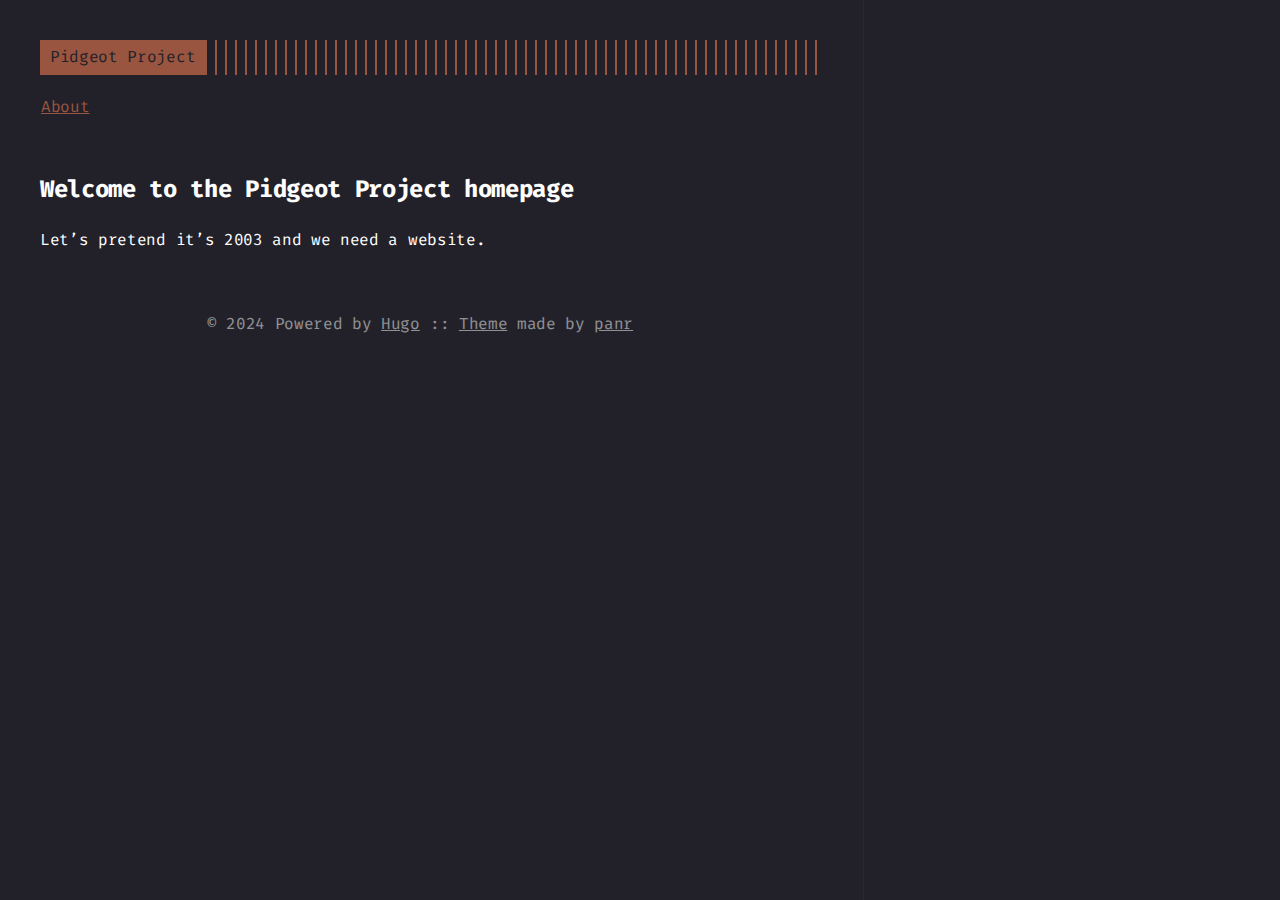
<file: index.html>
<!DOCTYPE html>
<html lang="en">
<head>
	<meta name="generator" content="Hugo 0.133.1">
  
    <title>Pidgeot Project</title>
  
  <meta http-equiv="content-type" content="text/html; charset=utf-8">
<meta name="viewport" content="width=device-width, initial-scale=1.0">
<meta name="description" content="A simple, retro theme for Hugo" />
<meta name="keywords" content="" />

  <meta name="robots" content="noodp" />

<link rel="canonical" href="/" />


  





  
  <link rel="stylesheet" href="/css/buttons.min.3be0bba9fe18b5b77c8fe97175a5ff803eb3b8d6b94a4c43e6c842bc229040f1.css">

  
  <link rel="stylesheet" href="/css/code.min.00125962708925857e7b66dbc58391d55be1191a3d0ce2034de8c9cd2c481c36.css">

  
  <link rel="stylesheet" href="/css/fonts.min.90c955c31dd7c0e05aae3d4f583d4d8a2af799d69c961337eaf2a825063a55dd.css">

  
  <link rel="stylesheet" href="/css/footer.min.2e3eb191baee58dd05a9f0104ac1fab0827bca7c64dafe0b2579f934c33a1d69.css">

  
  <link rel="stylesheet" href="/css/gist.min.a751e8b0abe1ba8bc53ced52a38b19d8950fe78ca29454ea8c2595cf26aad5c0.css">

  
  <link rel="stylesheet" href="/css/header.min.b6fb4423cf82a9f9d7abc9cd010223fa3d70a6526a3f28f8e17d814c06e18f9e.css">

  
  <link rel="stylesheet" href="/css/main.min.1d8be2dd1b5de9fdaed058c8c59fcf4485f36619574abfb47ed0cfda4812c16d.css">

  
  <link rel="stylesheet" href="/css/menu.min.83637a90d903026bc280d3f82f96ceb06c5fc72b7c1a8d686afb5bbf818a29f7.css">

  
  <link rel="stylesheet" href="/css/pagination.min.82f6400eae7c7c6dc3c866733c2ec0579e4089608fea69400ff85b3880aa0d3c.css">

  
  <link rel="stylesheet" href="/css/post.min.ae96bd858b485e91dd4d30f50f4298bdc371cb1a2a55dcfa043d76a6c95b59b0.css">

  
  <link rel="stylesheet" href="/css/prism.min.9023bbc24533d09e97a51a0a42a5a7bfe4c591ae167c5551fb1d2191d11977c0.css">

  
  <link rel="stylesheet" href="/css/syntax.min.cc789ed9377260d7949ea4c18781fc58959a89287210fe4edbff44ebfc1511b6.css">

  
  <link rel="stylesheet" href="/css/terminal.min.fa7e148bd9d175a5fda1e62ea44a0e535f3bb05f7634ec615154cccbe71b3a9a.css">

  
  <link rel="stylesheet" href="/css/terms.min.b81791663c3790e738e571cdbf802312390d30e4b1d8dc9d814a5b5454d0ac11.css">




<link rel="stylesheet" href="/style.css">


<link rel="shortcut icon" href="/favicon.png">
<link rel="apple-touch-icon" href="/apple-touch-icon.png">


<meta name="twitter:card" content="summary" />



<meta property="og:locale" content="en" />
<meta property="og:type" content="website" />
<meta property="og:title" content="Pidgeot Project">
<meta property="og:description" content="A simple, retro theme for Hugo" />
<meta property="og:url" content="/" />
<meta property="og:site_name" content="Pidgeot Project" />

  <meta property="og:image" content="/og-image.png">

<meta property="og:image:width" content="1200">
<meta property="og:image:height" content="627">





  <link href="/index.xml" rel="alternate" type="application/rss+xml" title="Pidgeot Project" />









</head>
<body>


<div class="container">

  <header class="header">
  <div class="header__inner">
    <div class="header__logo">
      <a href="/">
  <div class="logo">
    Pidgeot Project
  </div>
</a>

    </div>
    
      <ul class="menu menu--mobile">
  <li class="menu__trigger">Menu&nbsp;▾</li>
  <li>
    <ul class="menu__dropdown">
      
        
          <li><a href="/about">About</a></li>
        
      
      
    </ul>
  </li>
</ul>

    
    
  </div>
  
    <nav class="navigation-menu">
  <ul class="navigation-menu__inner menu--desktop">
    
      
        
          <li><a href="/about" >About</a></li>
        
      
    
  </ul>
</nav>

  
</header>


  <div class="content">
    
  <main aria-role="main">
    <header class="home-page-header">
      <h1></h1>
      
    </header>
    <div class="home-page-content">
      
      <h2 id="welcome-to-the-pidgeot-project-homepage">Welcome to the Pidgeot Project homepage</h2>
<p>Let&rsquo;s pretend it&rsquo;s 2003 and we need a website.</p>

    </div>
    <div>
      
    </div>
  </main>

  </div>

  
    <footer class="footer">
  <div class="footer__inner">
    
      <div class="copyright">
        <span>© 2024 Powered by <a href="https://gohugo.io">Hugo</a></span>
    
      <span>:: <a href="https://github.com/panr/hugo-theme-terminal" target="_blank">Theme</a> made by <a href="https://github.com/panr" target="_blank">panr</a></span>
      </div>
  </div>
</footer>






<script type="text/javascript" src="/bundle.min.js"></script>





  
</div>

</body>
</html>
</file>
<file: css/buttons.min.3be0bba9fe18b5b77c8fe97175a5ff803eb3b8d6b94a4c43e6c842bc229040f1.css>
.button-container{display:table;margin-left:auto;margin-right:auto}button,.button,a.button{position:relative;display:inline-flex;align-items:center;justify-content:center;padding:8px 18px;margin:5px 0;text-decoration:none;text-align:center;border-radius:8;font:inherit;font-weight:700;appearance:none;cursor:pointer;outline:none}button.outline,.button.outline,a.button.outline{background:0 0;box-shadow:none;padding:8px 18px}button.outline :hover,.button.outline :hover,a.button.outline :hover{transform:none;box-shadow:none}button.link,.button.link,a.button.link{background:0 0;font-size:1rem}button.small,.button.small,a.button.small{font-size:.8rem}button.wide,.button.wide,a.button.wide{min-width:200px;padding:14px 24px}a.button.inline{background:0 0;color:var(--accent);padding:initial;margin:initial;border:initial;font-weight:initial;text-decoration:none}a.button.inline:active,a.button.inline:hover{background:0 0}a.button.inline:before{content:"["}a.button.inline:after{content:"]"}a.button.inline.prev:before{content:"← ["}a.button.inline.next:after{content:"] →"}a.read-more,a.read-more:hover,a.read-more:active{display:inline-flex;border:none;background:0 0;box-shadow:none;padding:0;max-width:100%;text-decoration:none}.code-toolbar{margin-bottom:20px}.code-toolbar .toolbar-item a{position:relative;display:inline-flex;align-items:center;justify-content:center;padding:3px 8px;margin-bottom:5px;text-decoration:none;text-align:center;font-size:13px;font-weight:500;border-radius:8px;border:1px solid transparent;appearance:none;cursor:pointer;outline:none}
</file>
<file: css/code.min.00125962708925857e7b66dbc58391d55be1191a3d0ce2034de8c9cd2c481c36.css>
pre{margin:20px 0}.code-toolbar{position:relative;margin:20px 0;border:1px solid color-mix(in srgb,var(--accent) 10%,transparent)}.code-toolbar+.code-toolbar,.code-toolbar+.highlight,.code-toolbar+.highlight .code-toolbar{border-top:0;margin-top:-20px}.code-toolbar pre,.code-toolbar code{border:none}.code-toolbar code{display:block;color:color-mix(in srgb,var(--accent) 50%,var(--foreground))}.code-toolbar>.toolbar button{font-size:.8em!important;font-weight:700!important;background:var(--accent)!important;color:var(--background)!important;border-radius:var(--radius)!important;box-shadow:none!important;border:1px solid var(--background)!important;margin:6px!important;padding:10px!important;user-select:none}.collapsable-code{position:relative;width:100%;margin:40px 0}.collapsable-code input[type=checkbox]{position:absolute;visibility:hidden}.collapsable-code input[type=checkbox]:checked~pre,.collapsable-code input[type=checkbox]:checked~.code-toolbar pre{display:none}.collapsable-code input[type=checkbox]:checked~.code-toolbar{padding:0;border-top:none}.collapsable-code input[type=checkbox]:checked~.code-toolbar .toolbar{display:none}.collapsable-code input[type=checkbox]:checked~label .collapsable-code__toggle::after{content:attr(data-label-expand)}.collapsable-code label{position:relative;display:flex;justify-content:space-between;min-width:30px;min-height:30px;margin:0;border-bottom:1px solid var(--accent);cursor:pointer}.collapsable-code__title{flex:1;color:var(--accent);padding:3px 10px;text-overflow:ellipsis;white-space:nowrap;overflow:hidden}.collapsable-code__language{color:var(--accent);border:1px solid var(--accent);border-bottom:none;text-transform:uppercase;padding:3px 10px}.collapsable-code__toggle{color:var(--accent);font-size:16px;padding:3px 10px}.collapsable-code__toggle::after{content:attr(data-label-collapse)}.collapsable-code pre{margin-top:0}.collapsable-code pre::first-line{line-height:0}.collapsable-code .code-toolbar{margin:0}
</file>
<file: css/fonts.min.90c955c31dd7c0e05aae3d4f583d4d8a2af799d69c961337eaf2a825063a55dd.css>
@font-face{font-display:swap;font-family:fira code;font-style:normal;font-weight:400;src:url(../fonts/FiraCode-Regular.woff)format("woff")}@font-face{font-display:swap;font-family:fira code;font-style:normal;font-weight:800;src:url(../fonts/FiraCode-Bold.woff)format("woff")}
</file>
<file: css/footer.min.2e3eb191baee58dd05a9f0104ac1fab0827bca7c64dafe0b2579f934c33a1d69.css>
.footer{padding:40px 0;flex-grow:0;opacity:.5}.footer__inner{display:flex;align-items:center;justify-content:space-between;margin:0;width:760px;max-width:100%}.footer a{color:inherit}.footer .copyright{display:flex;flex-flow:row wrap;flex:1;align-items:center;font-size:1rem;justify-content:center}.footer .copyright--user{margin:auto;text-align:center}.footer .copyright>*:first-child:not(:only-child){margin-right:10px}.footer .copyright span{white-space:nowrap}@media(max-width:900px){.footer__inner{flex-direction:column}}
</file>
<file: css/gist.min.a751e8b0abe1ba8bc53ced52a38b19d8950fe78ca29454ea8c2595cf26aad5c0.css>
body .gist .blob-num,body .gist .blob-code-inner{border:none}
</file>
<file: css/header.min.b6fb4423cf82a9f9d7abc9cd010223fa3d70a6526a3f28f8e17d814c06e18f9e.css>
.header{display:flex;flex-direction:column;position:relative}.header__inner{display:flex;align-items:center;justify-content:space-between}.header__logo{display:flex;flex:1}.header__logo::after{content:"";background:repeating-linear-gradient(90deg,var(--accent),var(--accent) 2px,transparent 0,transparent 10px);display:block;width:100%;right:10px}.header__logo a{flex:none;max-width:100%;text-decoration:none}.logo{display:flex;align-items:center;text-decoration:none;background:var(--accent);color:var(--background);padding:5px 10px}@media print{.header{display:none}}
</file>
<file: css/main.min.1d8be2dd1b5de9fdaed058c8c59fcf4485f36619574abfb47ed0cfda4812c16d.css>
html{box-sizing:border-box}*,*::before,*::after{box-sizing:inherit}body{margin:0;padding:0;font-family:fira code,Monaco,Consolas,ubuntu mono,monospace;font-size:1rem;line-height:1.54;letter-spacing:-.02em;background-color:var(--background);color:var(--foreground);text-rendering:optimizelegibility;-webkit-font-smoothing:antialiased;font-feature-settings:"liga","tnum","zero","ss01","locl";font-variant-ligatures:contextual;-webkit-overflow-scrolling:touch;text-size-adjust:100%}.headings--one-size h1,.headings--one-size h2,.headings--one-size h3,.headings--one-size h4,.headings--one-size h5,.headings--one-size h6{font-size:1.4rem;line-height:1.3;margin:20px 0}.headings--one-size~h1:first-child,.headings--one-size~h2:first-child,.headings--one-size~h3:first-child,.headings--one-size~h4:first-child,.headings--one-size~h5:first-child,.headings--one-size~h6:first-child{margin-top:20px}img.left{margin-right:auto}img.center{margin-left:auto;margin-right:auto}img.right{margin-left:auto}figure.left{margin-right:auto}figure.center{margin-left:auto;margin-right:auto}figure.right{margin-left:auto}figure figcaption.left{text-align:left}figure figcaption.center{text-align:center}figure figcaption.right{text-align:right}blockquote.twitter-tweet{position:relative;background:var(--background);font:inherit;color:inherit;border:1px solid var(--accent);padding-top:60px}blockquote.twitter-tweet a{color:var(--accent);text-decoration:underline}blockquote.twitter-tweet::before{content:"> From X:";position:absolute;top:20px;left:20px;color:var(--accent);font-weight:700}.container{display:flex;flex-direction:column;padding:40px;max-width:864px;min-height:100vh;border-right:1px solid color-mix(in srgb,var(--accent) 10%,transparent)}.container.full,.container.center{border:none;margin:0 auto}.container.full{max-width:100%}.content{display:flex;flex-direction:column}.hidden{display:none}.__h_video{padding-bottom:58.23%!important;overflow:visible!important}iframe[src*="youtube.com"]{border:8px solid var(--accent)!important;padding:8px!important}@media(max-width:684px){body{font-size:1rem}.container{padding:20px}ul,ol{margin-left:20px}}@media print{.container{display:initial}.content{display:initial}}
</file>
<file: css/menu.min.83637a90d903026bc280d3f82f96ceb06c5fc72b7c1a8d686afb5bbf818a29f7.css>
.navigation-menu{display:flex;align-items:flex-start;justify-content:space-between;margin:20px 1px}.navigation-menu__inner{display:flex;flex:1;flex-wrap:wrap;list-style:none;margin:0;padding:0}.navigation-menu__inner>li{flex:none;margin-bottom:10px;white-space:nowrap}.navigation-menu__inner>li:not(:last-of-type){margin-right:20px}.navigation-menu .spacer{flex-grow:1!important}.menu{display:flex;flex-direction:column;position:relative;list-style:none;padding:0;margin:0}.menu__trigger{margin-right:0!important;color:var(--accent);user-select:none;cursor:pointer}.menu__dropdown{display:none;flex-direction:column;position:absolute;background:var(--background);box-shadow:0 10px var(--background),-10px 10px var(--background),10px 10px var(--background);color:var(--accent);border:2px solid var(--accent);margin:0;padding:10px;top:10px;left:0;list-style:none;z-index:99}.open .menu__dropdown{display:flex}.menu__dropdown>li{flex:none}.menu__dropdown>li:not(:last-of-type){margin-bottom:10px}.menu__dropdown>li a{display:flex;padding:5px}.menu--mobile .menu__trigger{color:var(--accent);border:2px solid;margin-left:10px;height:100%;padding:3px 8px;margin-bottom:0!important;position:relative;cursor:pointer;display:none}.menu--mobile li{flex:none}.menu--mobile li:not(:last-of-type){margin-bottom:10px}.menu--language-selector .menu__trigger{color:var(--accent);border:2px solid;margin-left:10px;height:100%;padding:3px 8px;margin-bottom:0!important;position:relative;cursor:pointer}.menu--language-selector .menu__dropdown{left:auto;right:0}@media(max-width:684px){.navigation-menu{margin:0}.navigation-menu__inner{flex-direction:column;align-items:flex-start;padding:0}.navigation-menu__inner li{margin:0;padding:5px}.menu--desktop{display:none}.menu--mobile .menu__trigger{display:block}.menu--mobile .menu__dropdown{left:auto;right:0}.menu--language-selector .menu__trigger{display:none}}
</file>
<file: css/pagination.min.82f6400eae7c7c6dc3c866733c2ec0579e4089608fea69400ff85b3880aa0d3c.css>
.pagination{margin-top:50px}.pagination__title{display:flex;text-align:center;position:relative;margin:100px 0 20px}.pagination__title-h{text-align:center;margin:0 auto;padding:5px 10px;background:var(--background);color:color-mix(in srgb var(--foreground) 30%,transparent);font-size:.8rem;text-transform:uppercase;text-decoration:none;letter-spacing:.1em;z-index:1}.pagination__title hr{position:absolute;left:0;right:0;width:100%;margin-top:15px;z-index:0}.pagination__buttons{display:flex;align-items:center;justify-content:center;flex-flow:row wrap;gap:10px}.pagination__buttons a{display:inline-flex;max-width:100%;text-overflow:ellipsis;white-space:nowrap;overflow:hidden;text-decoration:none}.button{position:relative;display:inline-flex;align-items:center;justify-content:center;font-size:1rem;padding:0;appearance:none}.button a{display:flex;justify-content:center;flex:1;padding:8px 16px;text-decoration:none;text-overflow:ellipsis;white-space:nowrap;overflow:hidden}.button__text{text-overflow:ellipsis;white-space:nowrap;overflow:hidden}.next .button__icon{margin-left:8px}.prev .button__icon{margin-right:8px}@media(max-width:684px){.button{flex:1}}@media print{.pagination{display:none}}
</file>
<file: css/post.min.ae96bd858b485e91dd4d30f50f4298bdc371cb1a2a55dcfa043d76a6c95b59b0.css>
.index-content{margin-top:20px}.framed{border:1px solid var(--accent);padding:20px}.framed *:first-child{margin-top:0}.framed *:last-child{margin-bottom:0}.posts{width:100%}.post{width:100%;text-align:left;padding:40px 0}.post:not(:last-of-type){border-bottom:1px solid color-mix(in srgb,var(--foreground) 10%,transparent)}.post-meta{font-size:1rem;margin-bottom:10px;color:color-mix(in srgb,var(--foreground) 50%,transparent)}.post-meta>*:not(:first-child)::before{content:"::";display:inline-block;margin:0 8px}.post-title{position:relative;color:var(--accent);margin-top:0!important;margin-bottom:15px!important;padding-bottom:15px;border-bottom:3px dotted var(--accent)}.post-title::after{content:"";position:absolute;bottom:2px;display:block;width:100%;border-bottom:3px dotted var(--accent)}.post-title a{text-decoration:none}.post-tags{display:block;margin-bottom:20px;font-size:1rem;color:var(--accent)}.table-of-contents{margin:40px 0}.post-content{margin-top:30px}.post-cover{margin:40px 0}.post ul{list-style:none}.post ul li:not(:empty)::before{content:"-";position:absolute;left:-20px;color:var(--accent)}.post--regulation h1{justify-content:center}.post--regulation h2{justify-content:center;margin-bottom:10px}.post--regulation h2+h2{margin-top:-10px;margin-bottom:20px}.hanchor{color:var(--accent);text-decoration:none;margin-left:10px;visibility:hidden}h1:hover .hanchor,h2:hover .hanchor,h3:hover .hanchor,h4:hover .hanchor,h5:hover .hanchor,h6:hover .hanchor{visibility:visible}.footnotes{color:color-mix(in srgb,var(--foreground) 50%,transparent)}.footnotes hr{background:color-mix(in srgb,var(--foreground) 50%,transparent)}@media(max-width:684px){.post-cover{padding:10px;border-width:10px}}
</file>
<file: css/prism.min.9023bbc24533d09e97a51a0a42a5a7bfe4c591ae167c5551fb1d2191d11977c0.css>
code[class*=language-],pre[class*=language-]{color:#ccc;background:0 0;font-family:Consolas,Monaco,andale mono,ubuntu mono,monospace;font-size:1em;text-align:left;white-space:pre;word-spacing:normal;word-break:normal;word-wrap:normal;line-height:1.5;tab-size:4;hyphens:none}pre[class*=language-]{padding:1em;margin:.5em 0;overflow:auto}:not(pre)>code[class*=language-],pre[class*=language-]{background:#2d2d2d}:not(pre)>code[class*=language-]{padding:.1em;border-radius:.3em;white-space:normal}.token.comment,.token.block-comment,.token.prolog,.token.doctype,.token.cdata{color:#999}.token.punctuation{color:#ccc}.token.tag,.token.attr-name,.token.namespace,.token.deleted{color:#e2777a}.token.function-name{color:#6196cc}.token.boolean,.token.number,.token.function{color:#f08d49}.token.property,.token.class-name,.token.constant,.token.symbol{color:#f8c555}.token.selector,.token.important,.token.atrule,.token.keyword,.token.builtin{color:#cc99cd}.token.string,.token.char,.token.attr-value,.token.regex,.token.variable{color:#7ec699}.token.operator,.token.entity,.token.url{color:#67cdcc}.token.important,.token.bold{font-weight:700}.token.italic{font-style:italic}.token.entity{cursor:help}.token.inserted{color:green}pre[data-line]{position:relative;padding:1em 0 1em 3em}.line-highlight{position:absolute;left:0;right:0;padding:inherit 0;margin-top:1em;background:hsla(24deg,20%,50%,8%);background:linear-gradient(to right,hsla(24deg,20%,50%,10%) 70%,hsla(24deg,20%,50%,0%));pointer-events:none;line-height:inherit;white-space:pre}@media print{.line-highlight{-webkit-print-color-adjust:exact;color-adjust:exact}}.line-highlight::before,.line-highlight[data-end]::after{content:attr(data-start);position:absolute;top:.4em;left:.6em;min-width:1em;padding:0 .5em;background-color:hsla(24deg,20%,50%,40%);color:hsl(24deg,20%,95%);font:700 65%/1.5 sans-serif;text-align:center;vertical-align:.3em;border-radius:999px;text-shadow:none;box-shadow:0 1px white}.line-highlight[data-end]::after{content:attr(data-end);top:auto;bottom:.4em}.line-numbers .line-highlight::before,.line-numbers .line-highlight::after{content:none}pre[id].linkable-line-numbers span.line-numbers-rows{pointer-events:all}pre[id].linkable-line-numbers span.line-numbers-rows>span::before{cursor:pointer}pre[id].linkable-line-numbers span.line-numbers-rows>span:hover::before{background-color:rgba(128,128,128,.2)}pre[class*=language-].line-numbers{position:relative;padding-left:3.8em;counter-reset:linenumber}pre[class*=language-].line-numbers>code{position:relative;white-space:inherit}.line-numbers .line-numbers-rows{position:absolute;pointer-events:none;top:0;font-size:100%;left:-3.8em;width:3em;letter-spacing:-1px;border-right:1px solid #999;user-select:none}.line-numbers-rows>span{display:block;counter-increment:linenumber}.line-numbers-rows>span::before{content:counter(linenumber);color:#999;display:block;padding-right:.8em;text-align:right}.command-line-prompt{border-right:1px solid #999;display:block;float:left;font-size:100%;letter-spacing:-1px;margin-right:1em;pointer-events:none;user-select:none}.command-line-prompt>span::before{color:#999;content:" ";display:block;padding-right:.8em}.command-line-prompt>span[data-user]::before{content:"["attr(data-user) "@"attr(data-host) "] $"}.command-line-prompt>span[data-user=root]::before{content:"["attr(data-user) "@"attr(data-host) "] #"}.command-line-prompt>span[data-prompt]::before{content:attr(data-prompt)}div.code-toolbar{position:relative}div.code-toolbar>.toolbar{position:absolute;top:.3em;right:.2em;transition:opacity .3s ease-in-out;opacity:0}div.code-toolbar:hover>.toolbar{opacity:1}div.code-toolbar:focus-within>.toolbar{opacity:1}div.code-toolbar>.toolbar>.toolbar-item{display:inline-block}div.code-toolbar>.toolbar>.toolbar-item>a{cursor:pointer}div.code-toolbar>.toolbar>.toolbar-item>button{background:0 0;border:0;color:inherit;font:inherit;line-height:normal;overflow:visible;padding:0;user-select:none}div.code-toolbar>.toolbar>.toolbar-item>a,div.code-toolbar>.toolbar>.toolbar-item>button,div.code-toolbar>.toolbar>.toolbar-item>span{color:#bbb;font-size:.8em;padding:0 .5em;background:#f5f2f0;background:rgba(224,224,224,.2);box-shadow:0 2px rgba(0,0,0,.2);border-radius:.5em}div.code-toolbar>.toolbar>.toolbar-item>a:hover,div.code-toolbar>.toolbar>.toolbar-item>a:focus,div.code-toolbar>.toolbar>.toolbar-item>button:hover,div.code-toolbar>.toolbar>.toolbar-item>button:focus,div.code-toolbar>.toolbar>.toolbar-item>span:hover,div.code-toolbar>.toolbar>.toolbar-item>span:focus{color:inherit;text-decoration:none}
</file>
<file: css/syntax.min.cc789ed9377260d7949ea4c18781fc58959a89287210fe4edbff44ebfc1511b6.css>
code.language-css,code.language-scss,.token.boolean,.token.string,.token.entity,.token.url,.language-css .token.string,.language-scss .token.string,.style .token.string,.token.attr-value,.token.keyword,.token.control,.token.directive,.token.statement,.token.regex,.token.atrule,.token.number,.token.inserted,.token.important{color:var(--accent)!important}.token.tag-id,.token.atrule-id,.token.operator,.token.unit,.token.placeholder,.token.variable,.token.attr-name,.token.namespace,.token.deleted,.token.property,.token.class-name,.token.constant,.token.symbol{color:color-mix(in srgb,var(--accent) 70%,transparent)!important}.token.property,.token.function,.token.function-name,.token.deleted,code.language-javascript,code.language-html,.command-line-prompt>span::before{color:var(--accent)!important}.token.selector,.token.tag,.token.punctuation{color:color-mix(in srgb,var(--accent) 50%,var(--foreground))!important}.token.comment,.token.prolog,.token.doctype,.token.cdata{color:color-mix(in srgb,var(--foreground) 30%,transparent)!important}.token.namespace{opacity:.7!important}pre[data-line]{position:relative}pre[class*=language-]{margin:0;overflow:auto}.line-highlight{position:absolute;left:0;right:0;padding:0;margin:0;background:color-mix(in srgb,var(--foreground) 7%,transparent);pointer-events:none;line-height:inherit;white-space:pre}.line-highlight::before,.line-highlight[data-end]::after{content:attr(data-start);position:absolute;left:.6em;min-width:1em;padding:0 .5em;background-color:color-mix(in srgb,var(--foreground) 40%,transparent);color:var(--foreground);font:700 65%/1.5 sans-serif;text-align:center;vertical-align:.3em;border-radius:999px;text-shadow:none;box-shadow:0 1px var(--foreground)}.line-highlight[data-end]::after{content:attr(data-end);top:auto;bottom:.4em}.line-numbers .line-highlight::before,.line-numbers .line-highlight::after{content:none}
</file>
<file: css/terminal.min.fa7e148bd9d175a5fda1e62ea44a0e535f3bb05f7634ec615154cccbe71b3a9a.css>
@import "https://fonts.googleapis.com/css2?family=Fira+Code&family=Fira+Code:wght@700&display=swap";:root{--background:#222129;--foreground:#ffffff;--accent:#ffa86a;--radius:0px}html{box-sizing:border-box}*,*:before,*:after{box-sizing:inherit}body{margin:0;padding:0;font-family:fira code,Monaco,Consolas,Ubuntu Mono,monospace;font-size:1rem;line-height:1.54;letter-spacing:-.02em;background-color:var(--background);color:var(--foreground);text-rendering:optimizeLegibility;-webkit-font-smoothing:antialiased;font-feature-settings:"liga","tnum","zero","ss01","locl";font-variant-ligatures:contextual;-webkit-overflow-scrolling:touch;-webkit-text-size-adjust:100%}::placeholder{color:color-mix(in srgb var(--foreground) 50%,black)}a{color:var(--accent)}button,.button,a.button{position:relative;font:inherit;font-weight:700;text-decoration:none;text-align:center;background:var(--accent);color:var(--background);padding:5px 18px;margin:5px 0;border:1px solid var(--accent);border-radius:var(--radius);transition:background .15s linear;appearance:none;cursor:pointer;outline:none}button:hover,.button:hover,a.button:hover{background:color-mix(in srgb,var(--accent) 85%,transparent)}button:focus-visible,.button:focus-visible,a.button:focus-visible,a:focus-visible{outline:1px solid var(--accent);outline-offset:2px}fieldset{display:inline-block;border:1px dashed var(--foreground)}input,textarea,select{background:0 0;color:var(--foreground);border:1px solid var(--foreground);border-radius:var(--radius);padding:10px;margin:5px 0;font:inherit;appearance:none}input:focus-visible,input:active,textarea:focus-visible,textarea:active,select:focus-visible,select:active{border-color:var(--accent);outline:1px solid var(--accent);outline-offset:2px}input:active,textarea:active,select:active{box-shadow:none}select{background-image:linear-gradient( 45deg,transparent 50%,var(--foreground) 50% ),linear-gradient(135deg,var(--foreground) 50%,transparent 50%);background-position:calc(100% - 20px),calc(100% - 1em);background-size:5px 5px,5px 5px;background-repeat:no-repeat;padding-right:40px}select option{background:var(--background)}input[type=checkbox]{vertical-align:middle;padding:10px;box-shadow:inset 0 0 0 3px var(--background)}input[type=checkbox]:checked{background:var(--accent)}img{display:block;max-width:100%;border:8px solid var(--accent);border-radius:var(--radius);padding:8px;overflow:hidden}figure figcaption{background:var(--accent);color:var(--background);text-align:center;font-size:1rem;font-weight:400;margin-top:-8px}p{margin-bottom:20px}ul,ol{margin-left:4ch;padding:0}li::marker{color:var(--accent)}ul li,ol li{position:relative}code,kbd{font-family:fira code,Monaco,Consolas,Ubuntu Mono,monospace!important;font-feature-settings:normal;background:color-mix(in srgb,var(--accent) 10%,transparent);color:var(--accent);padding:1px 6px;margin:0 2px;font-size:.95rem}kbd{border-top:1px solid color-mix(in srgb,var(--accent) 25%,transparent);border-left:1px solid var(--accent);border-right:1px solid var(--accent);border-bottom:4px solid var(--accent);border-radius:4px}code code{background:0 0;padding:0;margin:0}pre{tab-size:4;background:color-mix(in srgb,var(--accent) 5%,transparent)!important;color:var(--foreground);padding:20px 10px;font-size:.95rem!important;overflow:auto;border-radius:var(--radius);border:1px solid color-mix(in srgb,var(--accent) 10%,transparent)}pre code{background:0 0!important;margin:0;padding:0;font-size:inherit;border:none}sup{line-height:0}abbr{position:relative;text-decoration-style:wavy;text-decoration-color:var(--accent);cursor:help}abbr:hover:before{visibility:visible}sub{bottom:-.25em}sup{top:-.25em}mark{background:color-mix(in srgb,var(--accent) 45%,transparent);color:var(--foreground)}blockquote{position:relative;border-top:1px solid var(--accent);border-bottom:1px solid var(--accent);margin:0;padding:25px}blockquote:before{content:">";display:block;position:absolute;left:0;color:var(--accent)}blockquote p:first-child{margin-top:0}blockquote p:last-child{margin-bottom:0}table{table-layout:auto;border-collapse:collapse}table,th,td{border:1px dashed var(--accent);padding:10px}th{border-style:solid;background:color-mix(in srgb,var(--accent) 10%,transparent);color:var(--accent);text-align:left}hr{width:100%;border:none;background:var(--accent);height:1px}
</file>
<file: css/terms.min.b81791663c3790e738e571cdbf802312390d30e4b1d8dc9d814a5b5454d0ac11.css>
.terms h3{font-size:initial}.terms ul{list-style:none}.terms ul li a{color:var(--accent)}.terms ul li:not(:empty)::before{content:"-";position:absolute;left:-20px;color:var(--accent)}
</file>
<file: style.css>
:root {
  --accent: #9a5540;
}
</file>
